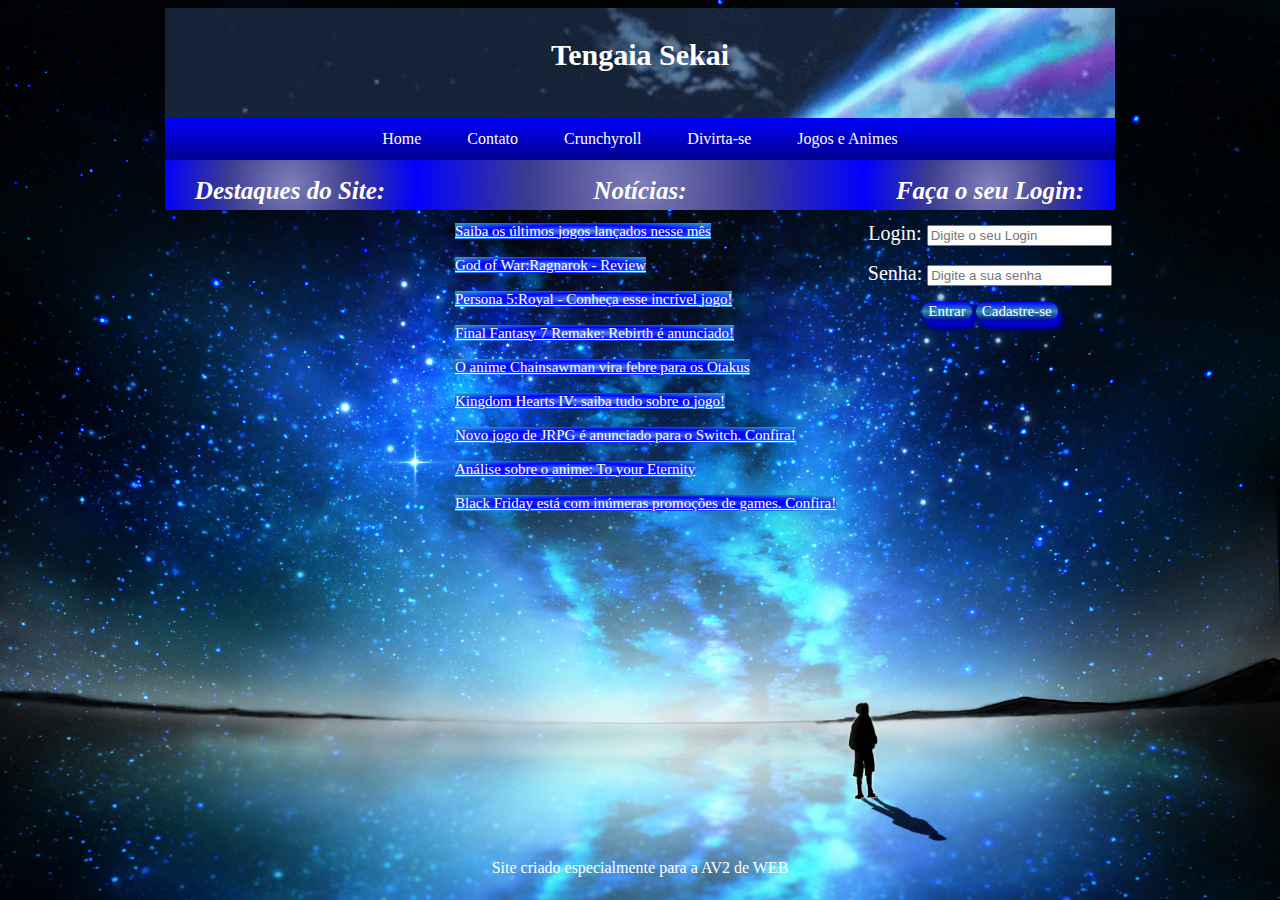
<file: index.html>
<!DOCTYPE html>

<html>
  
<head>
  <meta charset='UTF-8'>
  <link href='style.css' rel='stylesheet'>
  <title>Trabalho para AV2</title>
  <link rel="icon" href="triforce.png">
</head>
  
<body>
 
  <div id='container'>
  <div id='header'>Tengaia Sekai</div>
  <div id='nav'>
    <a href='#'>Home</a>
    <a href='contato.html'> Contato</a>
    <a href='https://www.crunchyroll.com/pt-br/' target="_blank">Crunchyroll</a>
    <a href='diversao.html'>Divirta-se</a>
    <a href='jogos.html'>Jogos e Animes</a>
  </div>
  <div id='left'>
 <h1 id='destaque'>Destaques do Site:</h1>
    <div id='image'></div>
  </div>
    <div id='content'>
    <h1 id='news'>Notícias: </h1>
    <ul>
     <p> <li><a href=# class='link'>Saiba os últimos jogos lançados nesse mês</a></p>
     <p> <li><a href=# class='link'><p>God of War:Ragnarok - Review</a></p>
     <p> <li><a href=# class='link'>Persona 5:Royal - Conheça esse incrível jogo!</a></p>
     <p> <li><a href=# class='link'>Final Fantasy 7 Remake: Rebirth é anunciado!</a></p>
     <p> <li><a href=# class='link'>O anime Chainsawman vira febre para os Otakus</a></p>
     <p> <li><a href=# class='link'>Kingdom Hearts IV: saiba tudo sobre o jogo!</a></p>
     <p> <li><a href=# class='link'>Novo jogo de JRPG é anunciado para o Switch. Confira!</a></p>
    <p> <li><a href=# class='link'>Análise sobre o anime: To your Eternity</a></p>
    <p> <li><a href=# class='link'>Black Friday está com inúmeras promoções de games. Confira!</a></p>
      </li>
    </ul></div>
    <div id='right'> 
    <form action='AV2.py' method='Post'>
    <h1 id='lg'>Faça o seu Login: </h1>
    <center><p><label for='login'>Login: <input type='text' id='login' maxlength=50 placeholder="Digite o seu Login"></p>
   <p><label for='senha''>Senha: <input type='password' id='senha' maxlength=24 placeholder='Digite a sua senha'></p>
      <input type='button' value='Entrar' id='bt1'>
     <a href='cadastro.html'><input type='button' value='Cadastre-se' id='bt2'></center></a>
    </div>
   <div id='footer'>Site criado especialmente para a AV2 de WEB</div>
  </div>
    </form>
</body>
  
</html>
</file>
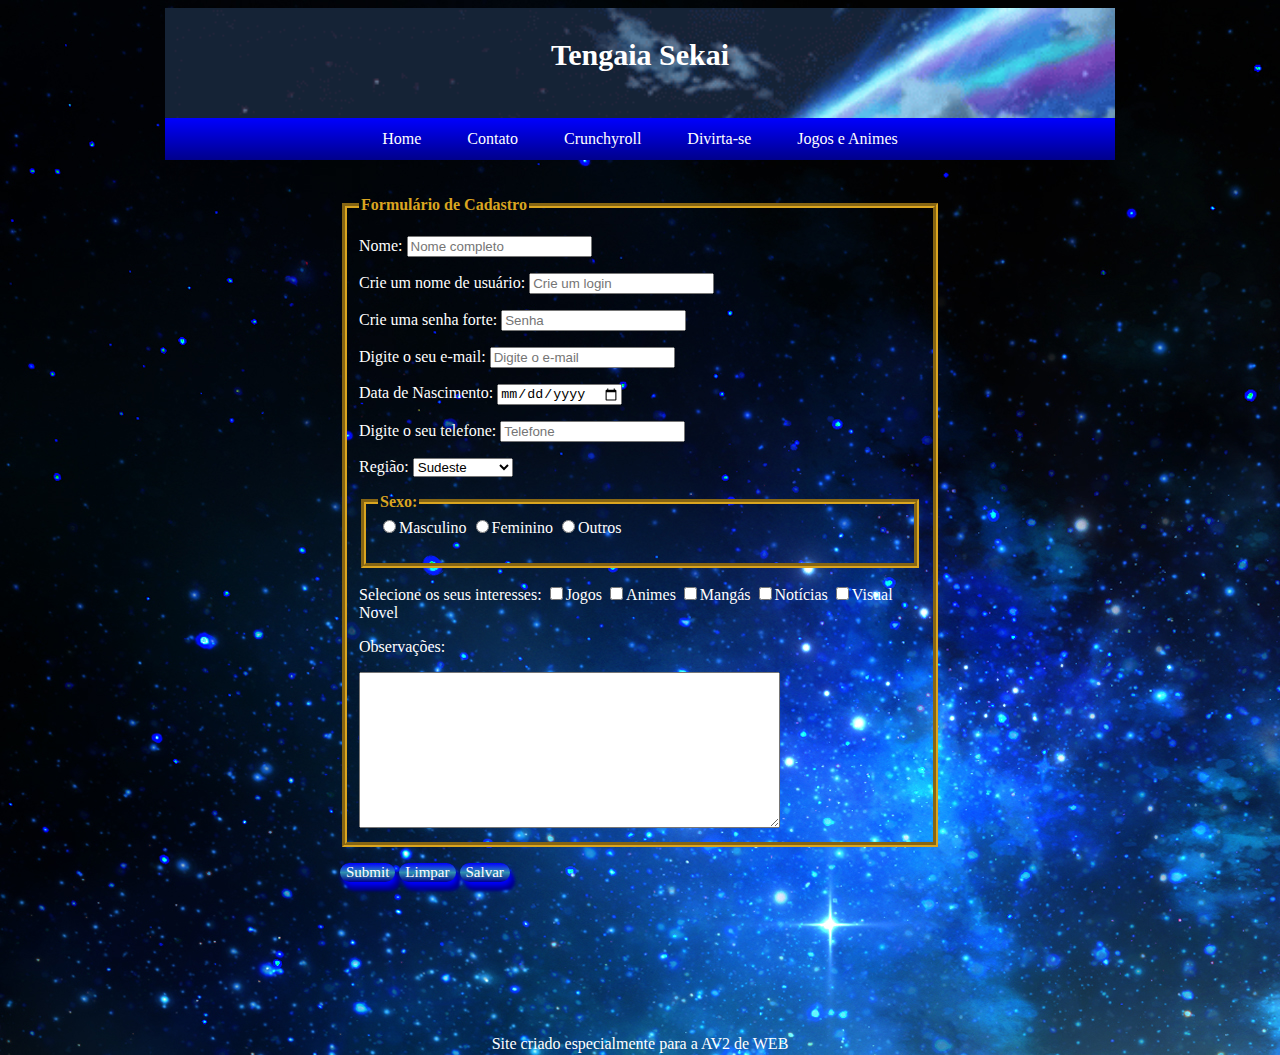
<file: cadastro.html>
<!DOCTYPE html>

<html>
  
<head>
  <meta charset='UTF-8'>
  <link href='cadastro.css' rel='stylesheet'>
  <title>Trabalho para AV2</title>
  <link rel="icon" href="triforce.png">
</head>
  
<body>
  <div id='container'>
  <div id='header'>Tengaia Sekai</div>
  <div id='nav'>
    <a href='index.html'>Home</a>
    <a href='contato.html'> Contato</a>
    <a href='https://www.crunchyroll.com/pt-br/' target="_blank">Crunchyroll</a>
    <a href='diversao.html'>Divirta-se</a>
    <a href='jogos.html'>Jogos e Animes</a>
  </div>
    <br> <br>
    <div id='left'></div>
  <form method='POST' action='Trabalho.py'>
    <fieldset><legend>Formulário de Cadastro</legend>
      
    <p class='formu'><label for='n'>Nome: <input type='text' id='n' name='nome' placeholder='Nome completo'></p>
      
   <p  class='formu'><label for='lg'>Crie um nome de usuário: <input type='text' name='login' id='lg' placeholder='Crie um login' maxlength=20></p>
      
  <p  class='formu'><label for='s'>Crie uma senha forte: <input type='password'id='s' name='senha' placeholder="Senha" maxlength=20></p>
      
  <p  class='formu'><label for='m'>Digite o seu e-mail: <input type='email' name='email' id='m' placeholder='Digite o e-mail'></p>

<p class='formu'><label for='datan'>Data de Nascimento: <input type='date' name='datanasc' id='datan'></p>
      
<label for='num'><p class='formu'>Digite o seu telefone:
      <input type='number' id='num' name='numero' placeholder="Telefone"/></p>
  
<p class='formu'><label for='Estado'>Região: <select>
  <option>Sudeste</option>
  <option>Sul</option>
  <option>Centro-oeste</option>
  <option>Norte</option>
  <option>Nordeste</option>
</select>
  
<p><fieldset><legend>Sexo:</legend>
  <input type='radio' name='sexo' id='s1'><label for='s1' class='formu'>Masculino
  <input type='radio' name='sexo' id='s2'><label for='s2' class='formu'>Feminino
  <input type='radio' name='sexo' id='s3'><label for='s3' class='formu'>Outros </p> </fieldset>
  

   <p class='formu'>Selecione os seus interesses: 
    <input type='checkbox' id='l1' name='interesses'><label for='l1'>Jogos
    <input type='checkbox' id='l2' name='interesses'><label for='l2'>Animes
    <input type='checkbox' id='l3' name='interesses'><label for='l3'>Mangás
    <input type='checkbox' id='l4' name='interesses'><label for='l4'>Notícias
    <input type='checkbox' id='l5' name='interesses'><label for='l5'>Visual Novel
   </p>
    <p>
      <p class='formu'>Observações: </p>
         <textarea cols=50 rows=10 name='observacoes' maxlength=256></textarea>
    </fieldset>

            <p><input type='submit' class='bt'/>
            <input type='reset' value='Limpar' class='bt'/>
            <input type='button' value='Salvar' class='bt'/> 
    </form>
   <div id='footer'>Site criado especialmente para a AV2 de WEB</div>
  </div>
   
      
</body>
  
</html>
</file>
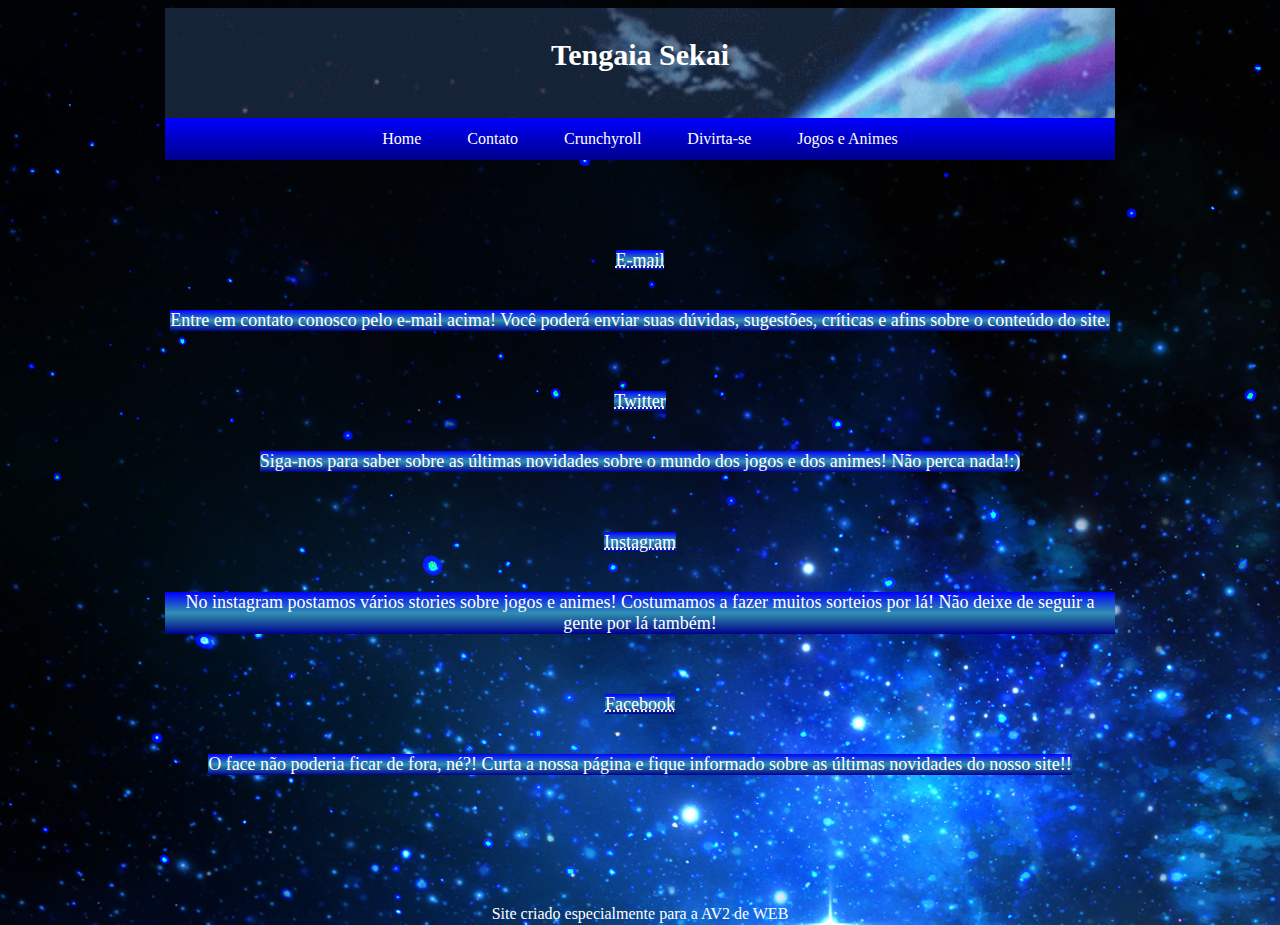
<file: contato.html>
<!DOCTYPE html>

<html>
  
<head>
  <meta charset='UTF-8'>
  <link href='contato.css' rel='stylesheet'>
  <title>Trabalho para AV2</title>
  <link rel="icon" href="triforce.png">
</head>
  
<body>
 
  <div id='container'>
  <div id='header'>Tengaia Sekai</div>
  <div id='nav'>
    <a href='index.html'>Home</a>
    <a href='#'> Contato</a>
    <a href='https://www.crunchyroll.com/pt-br/' target="_blank">Crunchyroll</a>
    <a href='diversao.html'>Divirta-se</a>
    <a href='jogos.html'>Jogos e Animes</a>
  </div>
  <br><br><br><br><br>
    <div id='content'>
    <a href='mailto:ian.soares@soulasalle.com.br' target='_blank' class='e-mail'> E-mail</a>
      <br><br>
    <p class='textin'>Entre em contato conosco pelo e-mail acima! Você poderá enviar suas dúvidas, sugestões, críticas e afins sobre o conteúdo do site.</p>
  <br><br><br>
    <a href='https://www.twitter.com' target='_blank' class='e-mail'> Twitter</a>
      <br><br>
    <p class='textin'>Siga-nos para saber sobre as últimas novidades sobre o mundo dos jogos e dos animes! Não perca nada!:)</p>
        <br><br><br>
    <a href='https://www.instagram.com' target='_blank' class='e-mail'> Instagram</a>
      <br><br>
   <p class='textin'>No instagram postamos vários stories sobre jogos e animes! Costumamos a fazer muitos sorteios por lá! Não deixe de seguir a gente por lá também!</p>
        <br><br><br>
    <a href='https://www.facebook.com' target='_blank' class='e-mail'> Facebook</a>
      <br><br>
    <p class='textin'>O face não poderia ficar de fora, né?! Curta a nossa página e fique informado sobre as últimas novidades do nosso site!!</p>
    </div>
   <div id='footer'>Site criado especialmente para a AV2 de WEB</div>
  </div>
    </form>
</body>
  
</html>
</file>
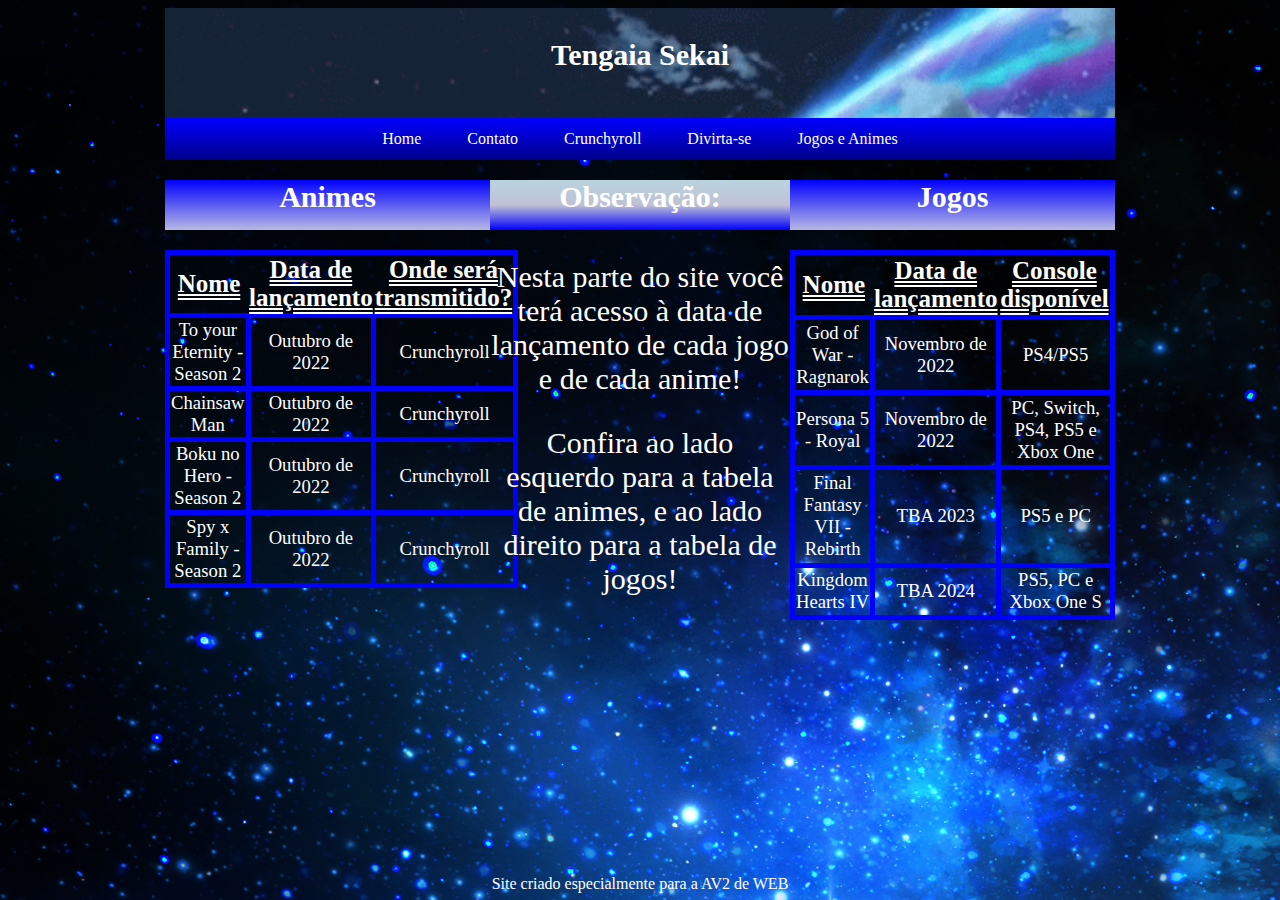
<file: jogos.html>
<!DOCTYPE html>

<html>
  
<head>
  <meta charset='UTF-8'>
  <link href='jogos.css' rel='stylesheet'>
  <title>Trabalho para AV2</title>
  <link rel="icon" href="triforce.png">
</head>
  
<body>
 
  <div id='container'>
  <div id='header'>Tengaia Sekai</div>
  <div id='nav'>
    <a href='index.html'>Home</a>
    <a href='contato.html'> Contato</a>
    <a href='https://www.crunchyroll.com/pt-br/' target="_blank">Crunchyroll</a>
    <a href='diversao.html'>Divirta-se</a>
    <a href='#'>Jogos e Animes</a>
  </div>
  <div id='left'>
 <h1 id='anime'>Animes</h1>
    <table width=320px>
      <tr>
        <th>Nome</th>
        <th>Data de lançamento</th>
        <th>Onde será transmitido?</th>
      </tr>
      <tr>
        <td>To your Eternity - Season 2</td>
        <td>Outubro de 2022</td>
        <td>Crunchyroll</td>
      </tr>
      <tr>
        <td>Chainsaw Man</td>
        <td>Outubro de 2022</td>
        <td>Crunchyroll</td>
      </tr>
      <tr>
        <td>Boku no Hero - Season 2</td>
        <td>Outubro de 2022</td>
        <td>Crunchyroll</td>
      </tr>
      <tr>
        <td>Spy x Family - Season 2</td>
        <td>Outubro de 2022</td>
        <td>Crunchyroll</td>
      </tr>
    </table>
  </div>
    <div id='content'>
     <h1 id='aviso'>Observação:</h1>
      <p> Nesta parte do site você terá acesso à data de lançamento de cada jogo e de cada anime! </p>
    <p>Confira ao lado esquerdo para a tabela de animes, e ao lado direito para a tabela de jogos!</p></div>
    
      <div id='right'><h1 id='jogos'>Jogos</h1>
         <table width=325px height=370px>
      <tr>
        <th>Nome</th>
        <th>Data de lançamento</th>
        <th>Console disponível</th>
      </tr>
      <tr>
        <td>God of War - Ragnarok</td>
        <td>Novembro de 2022</td>
        <td>PS4/PS5</td>
      </tr>
      <tr>
        <td>Persona 5 - Royal</td>
        <td>Novembro de 2022</td>
        <td>PC, Switch, PS4, PS5 e Xbox One</td>
      </tr>
      <tr>
        <td>Final Fantasy VII - Rebirth</td>
        <td>TBA 2023</td>
        <td>PS5 e PC</td>
      </tr>
      <tr>
        <td>Kingdom Hearts IV</td>
        <td>TBA 2024</td>
        <td>PS5, PC e Xbox One S</td>
      </tr>
    </table>
      </div>
   <div id='footer'>Site criado especialmente para a AV2 de WEB</div>
  </div>
</body>
  
</html>
</file>
<file: style.css>
#container{
  margin:auto;
  width:950px;
}

body{
  background-image:url('star2.jpg');
  background-repeat:no-repeat;
  background-size:cover;
}
#header{
  padding:30px 0px;
  font-family:gabriola;
  font-size:30px;
  text-align:center;
  font-weight:bold;
  color:white;
  background-image:url("kimi3.gif");
  background-repeat:no-repeat;
  height:50px;
  background-size:cover;
}

#nav{
  background-image:linear-gradient(blue,darkblue);
  padding:12px 16px;
  overflow:hidden;
  text-align:center;
}

#nav a{
  color:white;
  padding:20px 21px;
  text-decoration:none;
}

#nav a:hover{
  background-image:linear-gradient(yellow,gold,goldenrod,darkgoldenrod);
  color:black;
}

#left{
  width:250px;
  height:50px;
  background-image:radial-gradient(circle,#7f7fb8,#3c3c90,blue);
  float:left;
}
#destaque{
  color:white;
  font-family:calibri;
  font-size:25px;
  font-style:italic;
  text-align:center;
}
#image{
  animation-name:image;
  animation-duration:15s;
  animation-iteration-count:infinite;
  background-repeat:no-repeat;
  padding:200px 100px;
  cursor:pointer;
  background-size:100%;
}

@keyframes image{
  0%{background-image:url("ff7r.jpg")}
  50%{background-image:url("Kh4.jpg")}
  100%{background-image:url("Persona.webp")}
   }

#news{
  color:white;
  font-family:calibri;
  font-size:25px;
  font-style:italic;
  text-align:center;
}

#content{
  width:450px;
  height:50px;
  display:inline-block;
  margin:auto;
  background-image:radial-gradient(circle,#7f7fb8,#3c3c90,blue);
  
}

.link{
  font-size:15px;
  color:white;
  font-family:verdana;
  text-align:center;
  background-image:radial-gradient(#5492e3,blue,#33aec7);
}

.link:hover{
  background-image:linear-gradient(yellow,gold,goldenrod,darkgoldenrod);
  color:black;
}
#right{
  float:right;
  width:250px;
  height:50px;
  background-image:radial-gradient(circle,#7f7fb8,#3c3c90,blue);
}

#lg{
  color:white;
  font-family:calibri;
  font-size:25px;
  font-style:italic;
  text-align:center;
}

label{
  font-size:20px;
  color:white;
  font-family:gabriola;
}

#bt1{
  background-image:linear-gradient(blue,#3090b0,darkblue);
  border:none;
  color:white;
  font-family:calibri;
  font-size:15px;
  border-radius:20px;
  cursor:pointer;
  box-shadow:2px 4px 5px blue,5px 9px 3px darkblue;
}

#bt1:hover{
  background-image:linear-gradient(yellow,gold,goldenrod,darkgoldenrod);
  color:black;
}

#bt2{
  background-image:linear-gradient(blue,#3090b0,darkblue);
  border:none;
  color:white;
  font-family:calibri;
  font-size:15px;
  border-radius:20px;
  cursor:pointer;
  box-shadow:2px 4px 5px blue,5px 9px 3px darkblue;
}

#bt2:hover{
  background-image:linear-gradient(goldenrod,gold);
  color:black;
}

#footer{
  text-align:center;
  color:white;
  clear:both;
  width:950px;
  position:absolute;
  padding:2px 0px;
  margin-top:345px;
}

ul{
  list-style: none;
}
</file>
<file: cadastro.css>
#container{
  margin:auto;
  width:950px;

}

body{
  background-image:url('star2.jpg');
  background-repeat:no-repeat;
  background-size:200%

}
#header{
  padding:30px 0px;
  font-family:gabriola;
  font-size:30px;
  text-align:center;
  font-weight:bold;
  color:white;
  background-image:url("kimi3.gif");
  background-repeat:no-repeat;
  height:50px;
  background-size:cover;
}

#nav{
  background-image:linear-gradient(blue,darkblue);
  padding:12px 16px;
  overflow:hidden;
  text-align:center;
}

#nav a{
  color:white;
  padding:20px 21px;
  text-decoration:none;
}

#nav a:hover{
  background-image:linear-gradient(yellow,gold,goldenrod,darkgoldenrod);
  color:black;
}


.formu{
  color:white;
}
#footer{
  text-align:center;
  color:white;
  clear:both;
  margin-top:135px;
  width:950px;
  position:absolute;
  padding:2px 0px;
}

legend{
  color:goldenrod;
  font-weight:bold;
  font-family:Castellar Regular;
}

input:hover{
  background-color:#a8e2e6
}


form{
  width:600px;
  margin:auto;
}

fieldset{
  border-style:outside;
  border-width:5px;
  border-color:goldenrod;
}

.bt{
  background-image:linear-gradient(blue,#3090b0,darkblue);
  border:none;
  color:white;
  font-family:calibri;
  font-size:15px;
  border-radius:20px;
  cursor:pointer;
  box-shadow:2px 4px 5px blue,5px 9px 3px darkblue;
}

.bt:hover{
  background-image:linear-gradient(yellow,gold,goldenrod,darkgoldenrod);
  color:black;
}
</file>
<file: contato.css>
#container{
  margin:auto auto;
  width:950px;
  overflow-x:hidden;
}

body{
  background-image:url('star2.jpg');
  background-repeat:no-repeat;
  background-size:200%

}
#header{
  padding:30px 0px;
  font-family:gabriola;
  font-size:30px;
  text-align:center;
  font-weight:bold;
  color:white;
  background-image:url("kimi3.gif");
  background-repeat:no-repeat;
  height:50px;
  background-size:cover;
}

#nav{
  background-image:linear-gradient(blue,darkblue);
  padding:12px 16px;
  overflow:hidden;
  text-align:center;
}

#nav a{
  color:white;
  padding:20px 21px;
  text-decoration:none;
}

#nav a:hover{
  background-image:linear-gradient(yellow,gold,goldenrod,darkgoldenrod);
  color:black;
}


#content{
  text-align:center;
  color:white;
  font-size:18px;
}

.e-mail{
  background-image:linear-gradient(blue,#3090b0,darkblue);
  text-decoration-style:dotted;
  color:white;
  font-size:18px;
}

.e-mail:hover{
  color:goldenrod;
}

.textin{
  background-image:linear-gradient(blue,#3090b0,darkblue);
  color:white;
  display:inline-block;
  font-size:18px;
}

#footer{
  text-align:center;
  color:white;
  clear:both;
  width:950px;
  position:absolute;
  padding:2px 0px;
  margin-top:110px;
}
</file>
<file: jogos.css>
#container{
  margin:auto;
  width:950px;
}

body{
  background-image:url('star2.jpg');
  background-repeat:no-repeat;
  background-size:200%

}
#header{
  padding:30px 0px;
  font-family:gabriola;
  font-size:30px;
  text-align:center;
  font-weight:bold;
  color:white;
  background-image:url("kimi3.gif");
  background-repeat:no-repeat;
  height:50px;
  background-size:cover;
}

#nav{
  background-image:linear-gradient(blue,darkblue);
  padding:12px 16px;
  overflow:hidden;
  text-align:center;
}

#nav a{
  color:white;
  padding:20px 21px;
  text-decoration:none;
}

#nav a:hover{
  background-image:linear-gradient(yellow,gold,goldenrod,darkgoldenrod);
  color:black;
}

#anime{
  color:white;
  text-align:center;
  background-image:linear-gradient(blue,#b8b8e5);
  height:50px;
  font-family:gabriola;
  font-size:30px;
}

#jogos{
  color:white;
  text-align:center;
  background-image:linear-gradient(blue,#b8b8e5);
  height:50px;
  font-family:gabriola;
  font-size:30px;
}

#aviso{
  color:white;
  text-align:center;
  background-image:linear-gradient(#b9d4df,#c0c0d3,blue);
  height:50px;
  font-family:gabriola;
  font-size:30px;
}
#content{
  text-align:center;
  color:white;
  display:inline-block;
  width:300px;
  font-size:30px;
  font-family:calibri; 
  height:50px;
}

#left{
  float:left;
  width:325px;
  height:50px;
}

#right{
  float:right;
  width:325px;
  height:50px;
}

table{
  color:white;
  align-items:center;
}

table,tr,td{
  border:5px solid blue;
	border-collapse:collapse; 
	text-align:center;
	font-family:Trebuchet;
	font-size:14pt;
}
th{
  font-weight:bold;
  font-size:25px;
  color:white;
  text-align:center;
  font-family:gabriola;
  text-decoration:underline;
  text-decoration-style:double;
}
th:hover{
  background-color:#88b4dd;
	background-image:url('Navi_Artwork.png');
	background-repeat:no-repeat;
	background-size:30%
}

td:hover{
  background-color:#88b4dd;
	background-image:url('Navi_Artwork.png');
	background-repeat:no-repeat;
	background-size:30%

}
#footer{
  text-align:center;
  color:white;
  clear:both;
  margin-top:280px;
  width:950px;
  position:absolute;
  padding:2px 0px;
}
</file>
